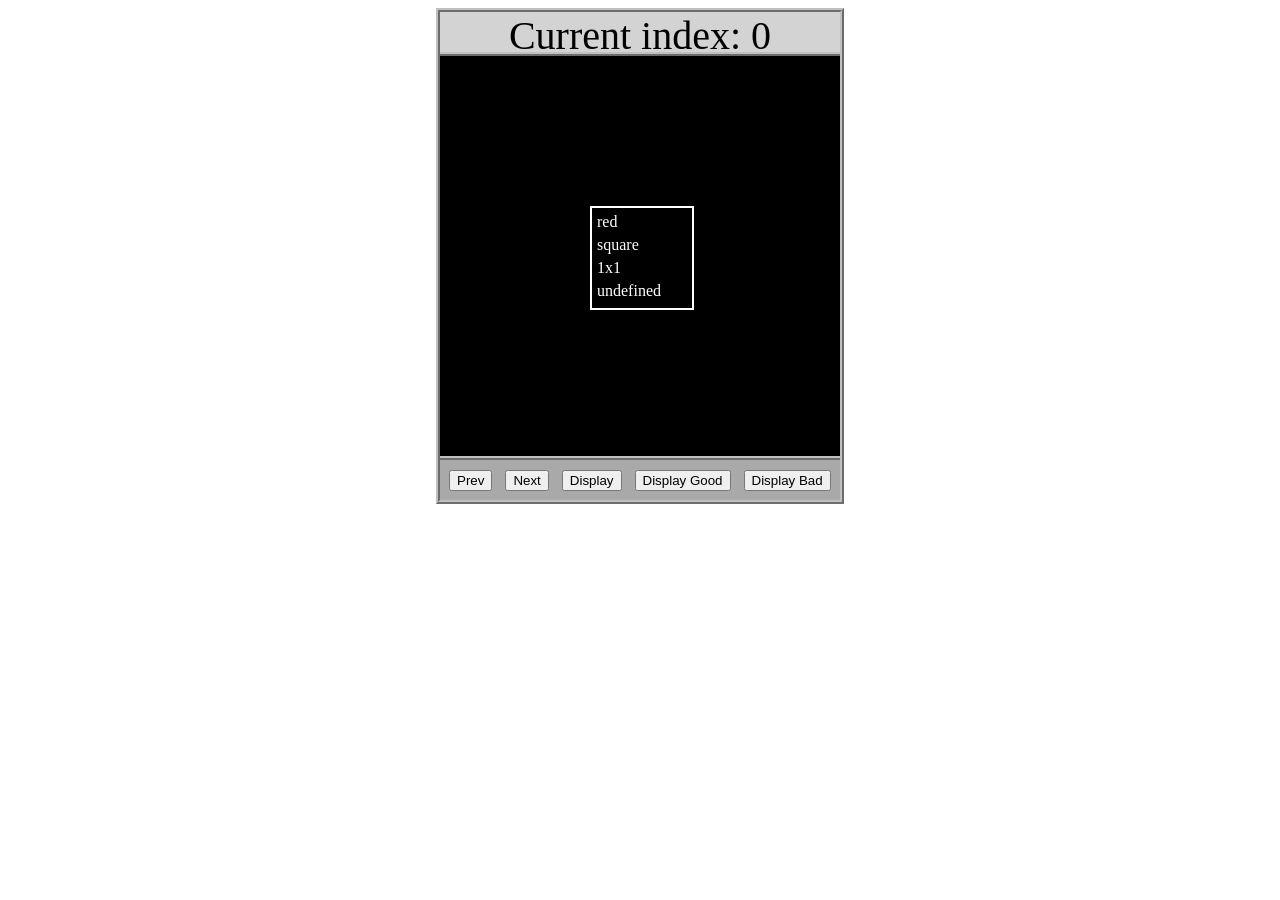
<file: asd-projects/data-shapes/index.html>
<!DOCTYPE html>
<html>
  <head>
    <meta charset="utf-8" />
    <meta name="viewport" content="width=device-width" />
    <title>Data Shapes</title>
    <link rel="stylesheet" href="index.css" />
    <script src="https://code.jquery.com/jquery-3.1.0.js"></script>
    <script src="index.js"></script>
  </head>
  <body>
    <div id="board">
      <div id="info-bar">Current index: 0</div>
      <div id="shape-container">
        <div id="shape"></div>
      </div>
      <div id="button-box">
        <button id="cycle-left">Prev</button>
        <button id="cycle-right">Next</button>
        <button id="execute1">Display</button>
        <button id="execute2">Display Good</button>
        <button id="execute3">Display Bad</button>
      </div>
    </div>
  </body>
</html>
</file>
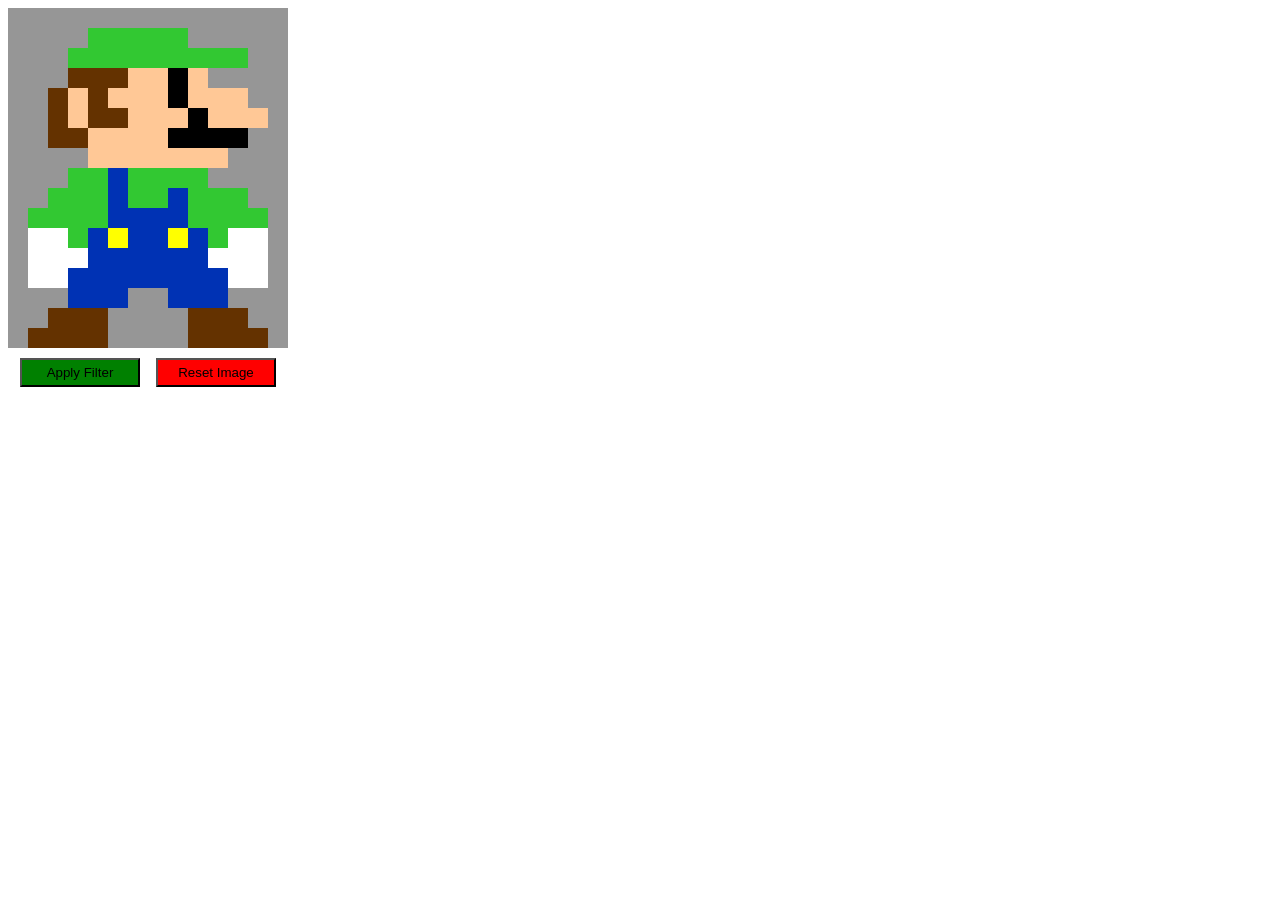
<file: asd-projects/image-filtering/index.html>
<!DOCTYPE html>
<html>
  <head>
    <script src="https://code.jquery.com/jquery-3.1.0.js"></script>
    <meta charset="utf-8" />
    <meta name="viewport" content="width=device-width" />
    <link rel="stylesheet" href="index.css" />
    <script src="image.js"></script>
    <script src="index.js"></script>
    <title>Image Filtering</title>
  </head>
  <body>
    <div id="display"></div>
    <div id="button-box">
      <button id="apply">Apply Filter</button>
      <button id="reset">Reset Image</button>
    </div>
  </body>
</html>
</file>
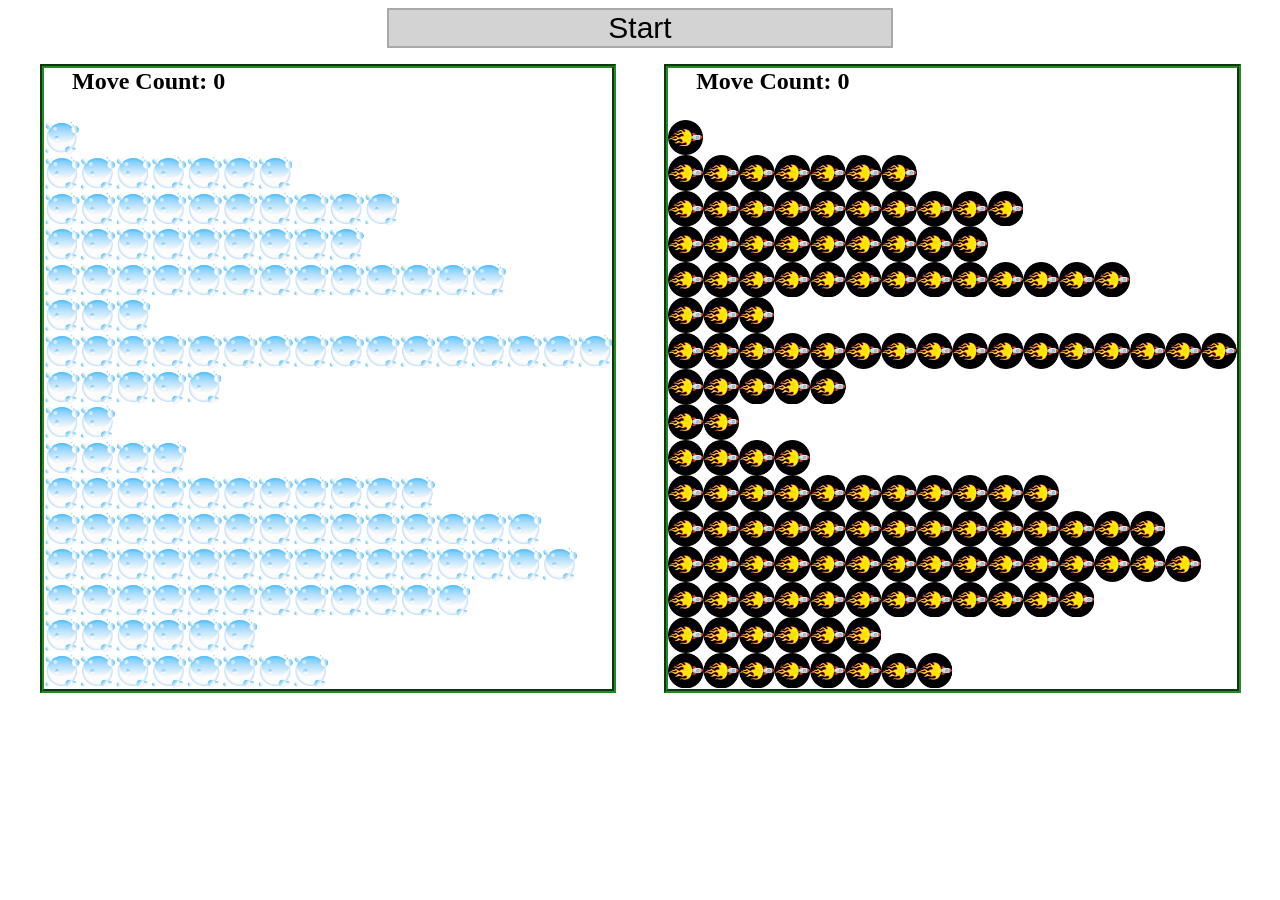
<file: asd-projects/sorting/index.html>
<!DOCTYPE html>
<html>
<head>
    <script src="https://code.jquery.com/jquery-3.1.0.js"></script>    
    <meta charset="utf-8">
    <meta name="viewport" content="width=device-width">
    <link rel="stylesheet" href="index.css">
    <script src="setup.js"></script>
    <script src="index.js"></script>
    <script src="run.js"></script>
    <title>Sorting</title>
</head>
<body>
    <div id="fullContainer">
        <div id="buttonContainer">
          <button id="goButton">Start</button>
        </div>
        <div id="sortContainer">
            <div class="subContainer" id="bubbleArea">
                <h2 id="bubbleCounter">Move Count: 0</h2>
                <div id="displayBubble">

                </div>
            </div>

            <div class="subContainer" id="quickArea">
                <h2 id="quickCounter">Move Count: 0</h2>
                <div id="displayQuick">

                </div>
            </div>
        </div>
    </div>
</body>
</html>
</file>
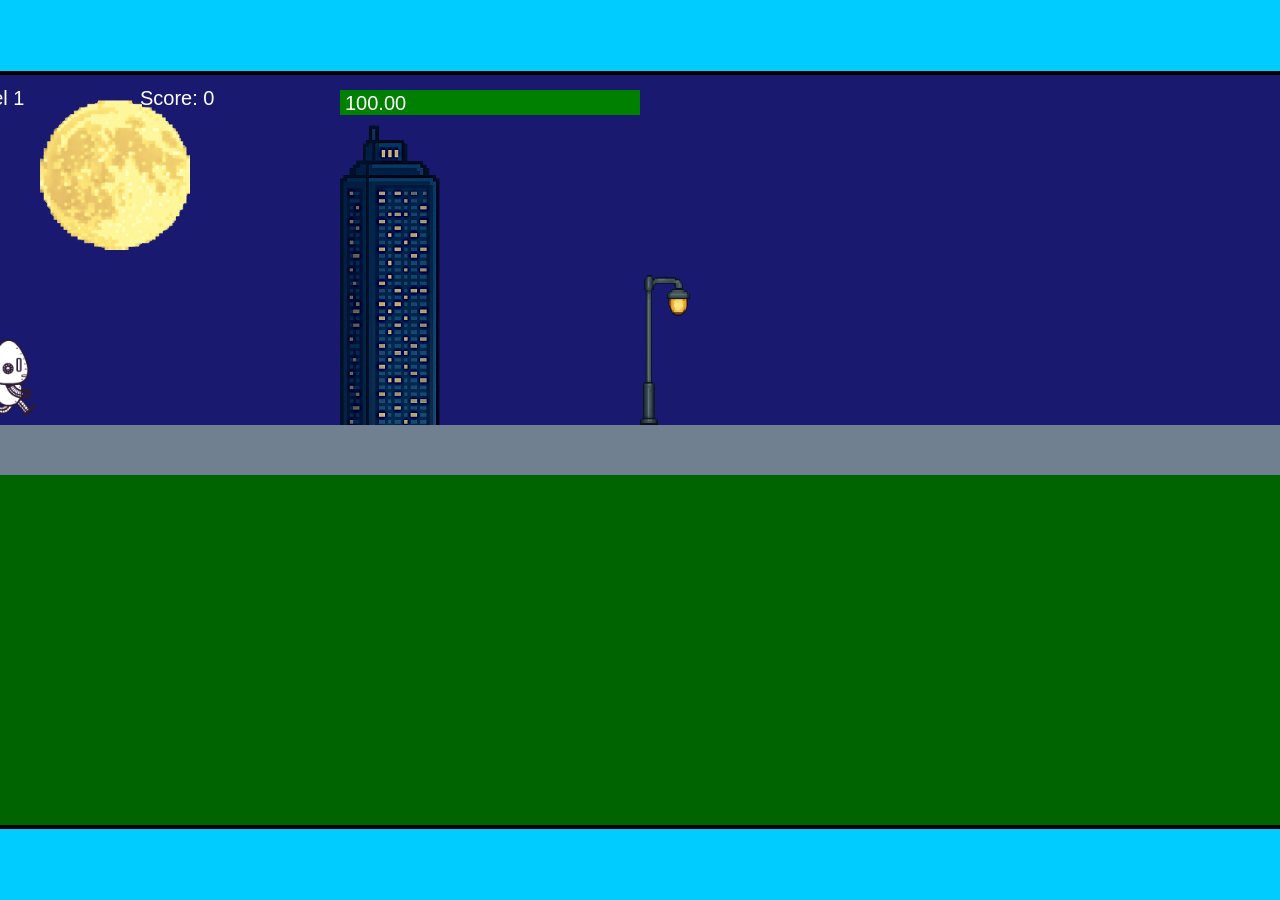
<file: fsd-projects/runtime/index.html>
<!DOCTYPE html>
<html lang="en">
  <head>
    <meta charset="UTF-8" />
    <meta name="viewport" content="width=device-width, initial-scale=1.0" />
    <title>Runtime Neo</title>
    <link rel="stylesheet" href="runtime.css" />
    <script src="https://code.jquery.com/jquery-3.1.0.js"></script>
    <script src="setup.js"></script>
    <script src="levels.js"></script>
    <script src="scenery.js"></script>
    <script src="student.js"></script>
    <script src="main.js"></script>
  </head>
  <body id="body">
    <canvas id="gameCanvas" width="1400" height="750"></canvas>
    <img id="player" src="images/halle.png" />
    <img id="projectile" src="images/projectile.png" />
    <img id="basicPlatform" src="images/interactable/basicPlatform.png" />
    <img id="spikes" src="images/interactable/spikes.png" />
    <img id="bug" src="images/interactable/bug.png" />
    <img id="healthUp" src="images/interactable/healthUp.png" />
    <img id="flag" src="images/interactable/flag.png" />
    <img id="moon" src="images/backgrounds/moon.png" />
    <img id="building" src="images/backgrounds/building.png" />
    <img id="lamp" src="images/backgrounds/lamp.png" />
  </body>
</html>
</file>
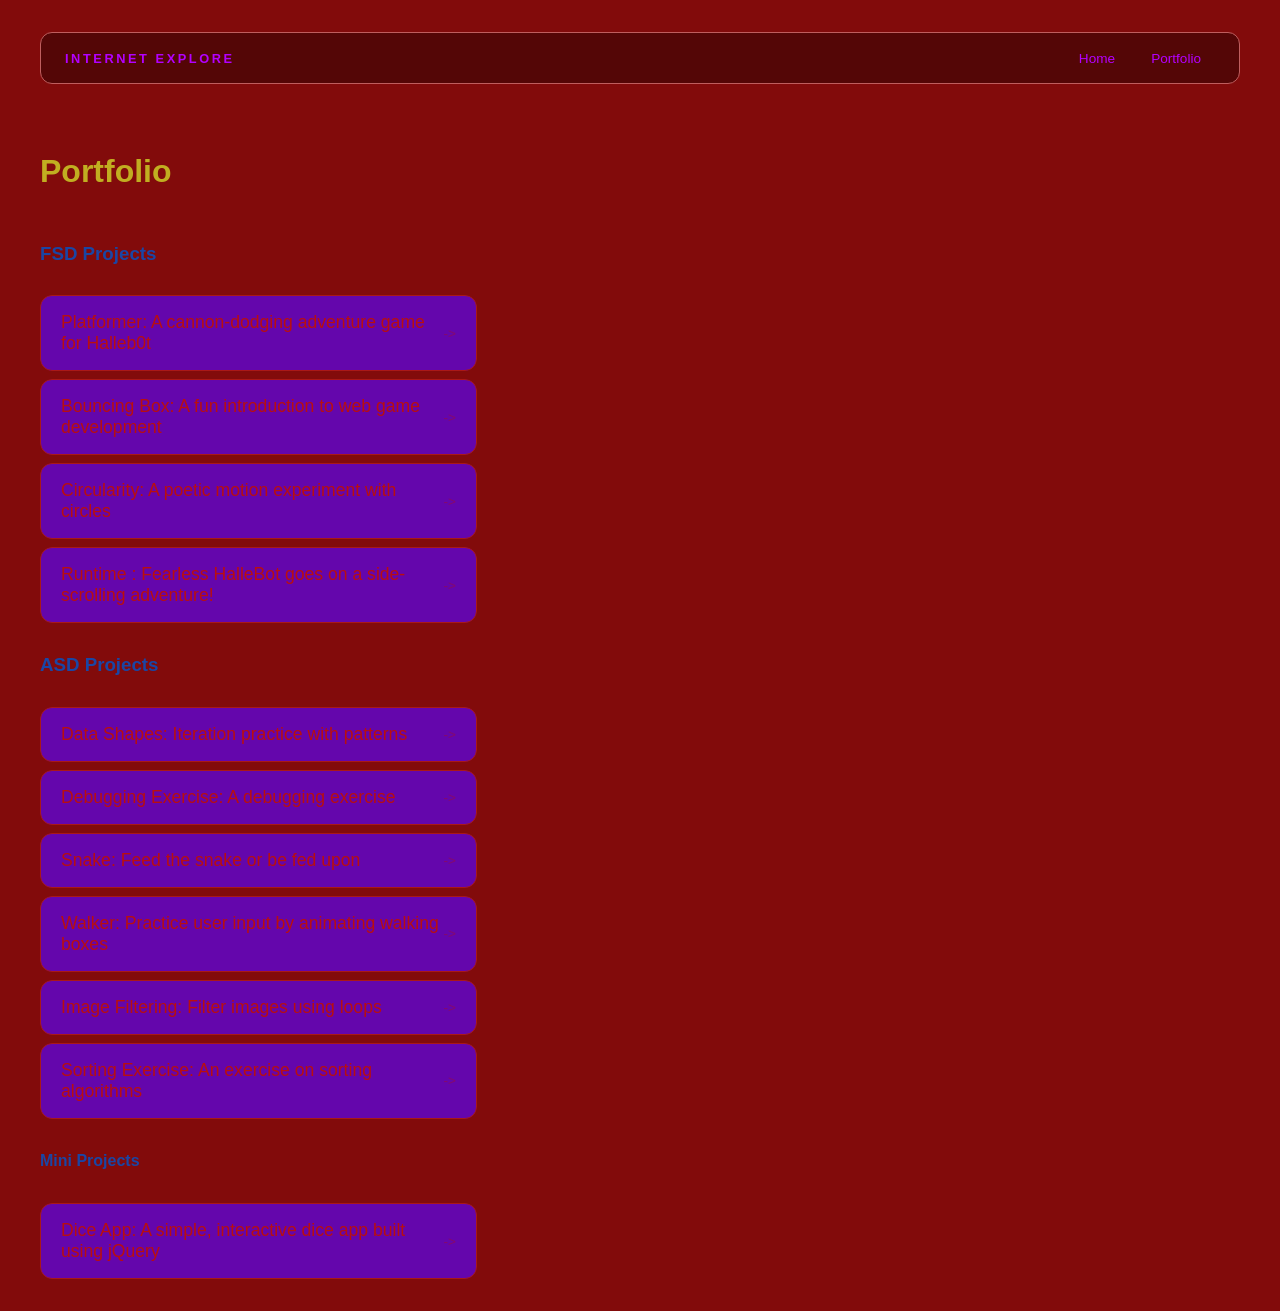
<file: portfolio.html>
<!DOCTYPE html>
<html>

<head>
  <title>About Me</title>
  <link rel="stylesheet" href="style.css">
</head>

<body>
  <!-- All content goes here -->
  <div id="all-contents">
    <nav>
      <h1>Internet explore</h1>
      <ul id="nav-ul">
        <li class="nav-li">
          <a href="index.html">Home</a>
        </li>
        <li class="nav-li">
          <a href="portfolio.html">Portfolio</a>
        </li>
      </ul>
    </nav>


    <main>
      <div class="content">
        <h1>Portfolio</h1>
        <h3>FSD Projects</h3>
        <ul id="portfolio">
          <li>
            <a href="fsd-projects/platformer/">Platformer: A cannon-dodging adventure game for Halleb0t</a>
          </li>
          <li>
            <a href="fsd-projects/bouncing-box/">Bouncing Box: A fun introduction to web game development</a>
          </li>
          <li>
            <a href="fsd-projects/circularity/">Circularity: A poetic motion experiment with circles</a>
          </li>
          <li>
            <a href="projects/runtime/">Runtime : Fearless HalleBot goes on a side-scrolling adventure!</a>
          </li>
        </ul>
<h3>ASD Projects</h3>
<ul id="portfolio">
  <li><a href="asd-projects/data-shapes"> Data Shapes: Iteration practice with patterns</a></li>
<li><a href="asd-projects/debugging-exercise"> Debugging Exercise: A debugging exercise</a></li>
<li><a href="asd-projects/snake">Snake: Feed the snake or be fed upon</a></li>
<li><a href="asd-projects/walker">Walker: Practice user input by animating walking boxes</a></li>
<li><a href="asd-projects/image-filtering">Image Filtering: Filter images using loops</a></li>
<li><a href="asd-projects/sorting">Sorting Exercise: An exercise on sorting algorithms</a></li>

</ul>
<h4>Mini Projects</h4>
<ul id ="portfolio">
    <li><a href="asd-projects/dice-app"> Dice App: A simple, interactive dice app built using jQuery</a></li>
</ul>


        <!-- ASD Projects will go here -->

      </div>
    </main>
  </div>
</body>

</html>
</file>
<file: asd-projects/data-shapes/index.css>
#board {
  width: 400px;
  margin: auto;
  border: silver ridge 4px;
}

#info-bar {
  width: 400px;
  height: 40px;
  background: lightgray;
  font-size: 40px;
  text-align: center;
}

#shape-container {
  width: 400px;
  height: 400px;
  background: black;
  border-top: silver ridge 4px;
  border-bottom: silver ridge 4px;
}

#button-box {
  width: 400px;
  height: 40px;
  background: darkgray;
}

#shape {
  color: white;
  width: 100px;
  height: 100px;
  position: relative;
  top: 150px;
  left: 150px;
  border: white solid 2px;
  display: block;
}

button {
  width: auto;
  height: auto;
  margin: auto;
  margin-top: 10px;
  margin-left: 9px;
}

p {
  margin: 5px;
}
</file>
<file: asd-projects/image-filtering/index.css>
.square {
  width: 20px;
  height: 20px;
  position: absolute;
}

body > div {
  position: relative;
}

#button-box {
  position: relative;
  top: 350px;
}

button {
  width: 120px;
  padding: 5px;
  margin-left: 12px;
}

#apply {
  background: green;
}

#reset {
  background: red;
}
</file>
<file: asd-projects/sorting/index.css>
#fullContainer {
    width:100%;
}
#buttonContainer {
    margin:auto;
    width: 40%;
}
#goButton {
    margin: auto;
    width: 100%;
    border: 2px darkgray double;
    background: lightgray;
    font-size: 30px;
}
#sortContainer {
    display: table;
    margin: 0 auto;
    width: 100%;
}
.subContainer {
    display: inline-block;
    width:45%;
    border: 4px forestgreen groove;
    margin-top: 1.25%;
}
#bubbleArea {
    margin-left: 2.5%;
}
#quickArea {
    margin-left: 3.75%;
}
.subContainer > h2 {
    margin-left: 5%;
    height: 32px;
    margin-top: 0;
}
.sortElement {
    background-position: center;
    background-repeat: repeat-x;
    position: absolute;
    left: 0px;
    margin: 0;
    padding: 0;
}
.subContainer > div {
    position: relative;
}
.bubbleElement {
    background: url('img/bubble.png');
    /*border: 2px aqua ridge;*/
}
.quickElement {
    background: url('img/quick.png');
    /*border: 2px firebrick ridge;*/
}
</file>
<file: fsd-projects/runtime/runtime.css>
/* runtime.css */
/* Styles for Runtime Neo auto-runner game */

img {
  display: none;
}

#gameCanvas {
  position: absolute;
  border: 4px solid #000;
  top: 50%;
  left: 50%;
  transform: translate(-50%, -50%);
}

body {
  margin: 0;
  background-color: #00ccff;
  font-family: Arial, sans-serif;
  text-align: center;
  overflow: hidden;
}
</file>
<file: style.css>
* {
    box-sizing: border-box;
}

body {
    margin: 0;
    background: #820b0b;
    color: #1a46a5;
    font-family: "Helvetica Neue", Arial, sans-serif;
}

#all-contents {
    max-width: 1500px;
    min-height: 100vh;
    margin: 0 auto;
    padding: 32px 40px;
}

main {
    display: grid;
    grid-template-columns: minmax(220px, 1fr) minmax(420px, 1.6fr);
    align-items: center;
    min-height: calc(100vh - 160px);
    gap: clamp(32px, 5vw, 80px);
}

.sidebar {
    width: 100%;
}

.content {
    display: flex;
    flex-direction: column;
    align-items: flex-start;
    gap: 12px;
}
h2 {
    margin: 0;
    font-size: clamp(4rem, 10vw, 7rem);
    line-height: 0.9;
    font-weight: 900;
    letter-spacing: -0.04em;
    text-transform: uppercase;
    color: #d11c1c;
}

.content > p {
    margin: 0;
    color: #251284;
    font-size: 0.9rem;
    text-transform: uppercase;
    letter-spacing: 0.15em;
    line-height: 1.4;
}
h2 {
    color: #00eaff; /* bright accent */
}

.content p {
    color: #fbff00;
}
#interests {
    margin-top: 32px;
    width: 100%;
}

#interests h3 {
    margin: 0 0 12px;
    font-size: 0.75rem;
    font-weight: 700;
    text-transform: uppercase;
    letter-spacing: 0.2em;
    color: #e1ff00;
}

#interests ul {
    list-style: none;
    margin: 0;
    padding: 0;
    display: flex;
    flex-wrap: wrap;
    gap: 8px;
}

#interests li {
    color: #00ff04;
    font-size: 1rem;
    font-weight: 600;
    padding: 10px 20px;
    background: #11d4ce;
    border: 1px solid #2dcb35;
    border-radius: 100px;
    transition: background 0.25s ease, color 0.25s ease, transform 0.25s ease;
    cursor: default;
}

#interests li:hover {
    background: #2200ff;
    color: #00ff95;
    border-color: #00ffe5;
    transform: translateY(-2px);
}
.sidebar-img {
    width: 100%;
    max-width: 760px;
    aspect-ratio: 3 / 4;
    object-fit: cover;
    display: block;
    border-radius: 24px;
    filter: grayscale(0%);
    box-shadow: 0 8px 30px rgba(171, 23, 23, 0.387);
    transition: filter 0.4s ease, transform 0.4s ease, box-shadow 0.4s ease;
}

.sidebar-img:hover {
    filter: grayscale(0%);
    transform: translateY(-4px);
    box-shadow: 0 16px 40px rgba(153, 21, 21, 0.18);
}
nav {
    display: flex;
    justify-content: space-between;
    align-items: center;
    margin-bottom: 48px;
    padding: 16px 24px;
    background: #540606;
    border: 1px solid #bf5e5e;
    border-radius: 12px;
}

nav h1 {
    margin: 0;
    font-size: 0.8rem;
    font-weight: 700;
    text-transform: uppercase;
    letter-spacing: 0.2em;
    color: #b300ff;
}

#nav-ul {
    list-style: none;
    display: flex;
    gap: 8px;
    margin: 0;
    padding: 0;
}

.nav-li a {
    color: #b300ff;
    text-decoration: none;
    font-size: 0.85rem;
    font-weight: 500;
    padding: 6px 14px;
    border-radius: 8px;
    transition: background 0.25s ease, color 0.25s ease;
}

.nav-li a:hover {
    background: #9b0d0d;
    color: #fff;
}
/* Portfolio styles */
.content h1 {
  color: rgb(193, 174, 33);
}

#portfolio {
  list-style: none;
  margin: 0;
  padding: 0;
  width: 100%;
  display: flex;
  flex-direction: column;
  gap: 8px;
}

#portfolio li {
  border-radius: 12px;
  overflow: hidden;
}

#portfolio a {
  display: flex;
  justify-content: space-between;
  align-items: center;
  text-decoration: none;
  color: #b90f0f;
  padding: 16px 20px;
  font-size: 1.1rem;
  font-weight: 500;
  background: #6406ac;
  border: 1px solid #aa1818;
  border-radius: 12px;
  transition: background 0.25s ease, color 0.25s ease, transform 0.25s ease;
}

#portfolio a:hover {
  background: #5712d9;
  color: #500b7d;
  transform: translateX(4px);
}

#portfolio a::after {
  content: "->";
  font-size: 0.85rem;
  opacity: 0.4;
  transition: opacity 0.25s ease;
  white-space: nowrap;
}

#portfolio a:hover::after {
  opacity: 1;
}
</file>
